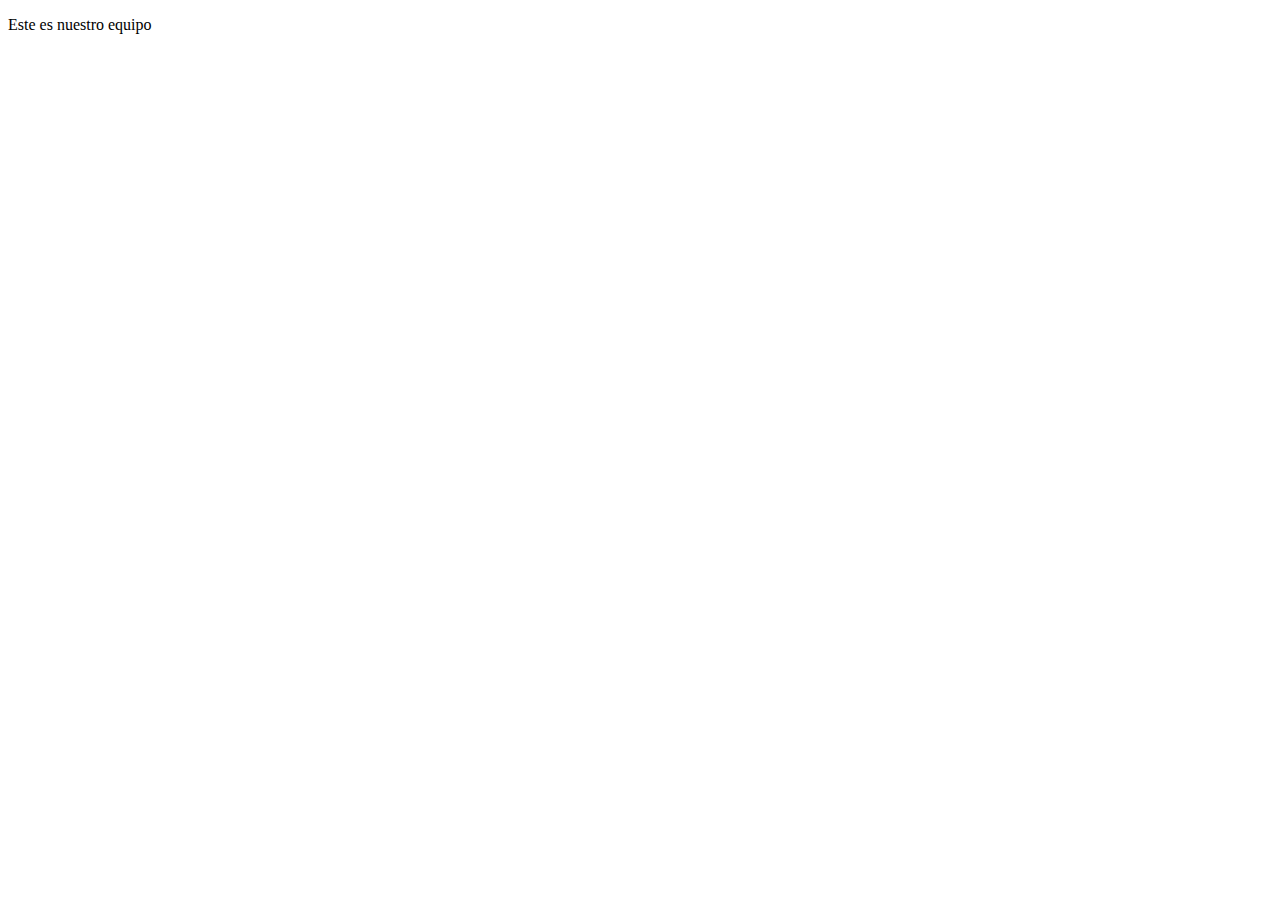
<file: pages/equipo.html>
<!DOCTYPE html>
<html lang="en">
<head>
    <meta charset="UTF-8">
    <meta name="viewport" content="width=device-width, initial-scale=1.0">
    <title>Nuestro equipo</title>
</head>
<body>
    <p>Este es nuestro equipo</p>
    
</body>
</html>
</file>
